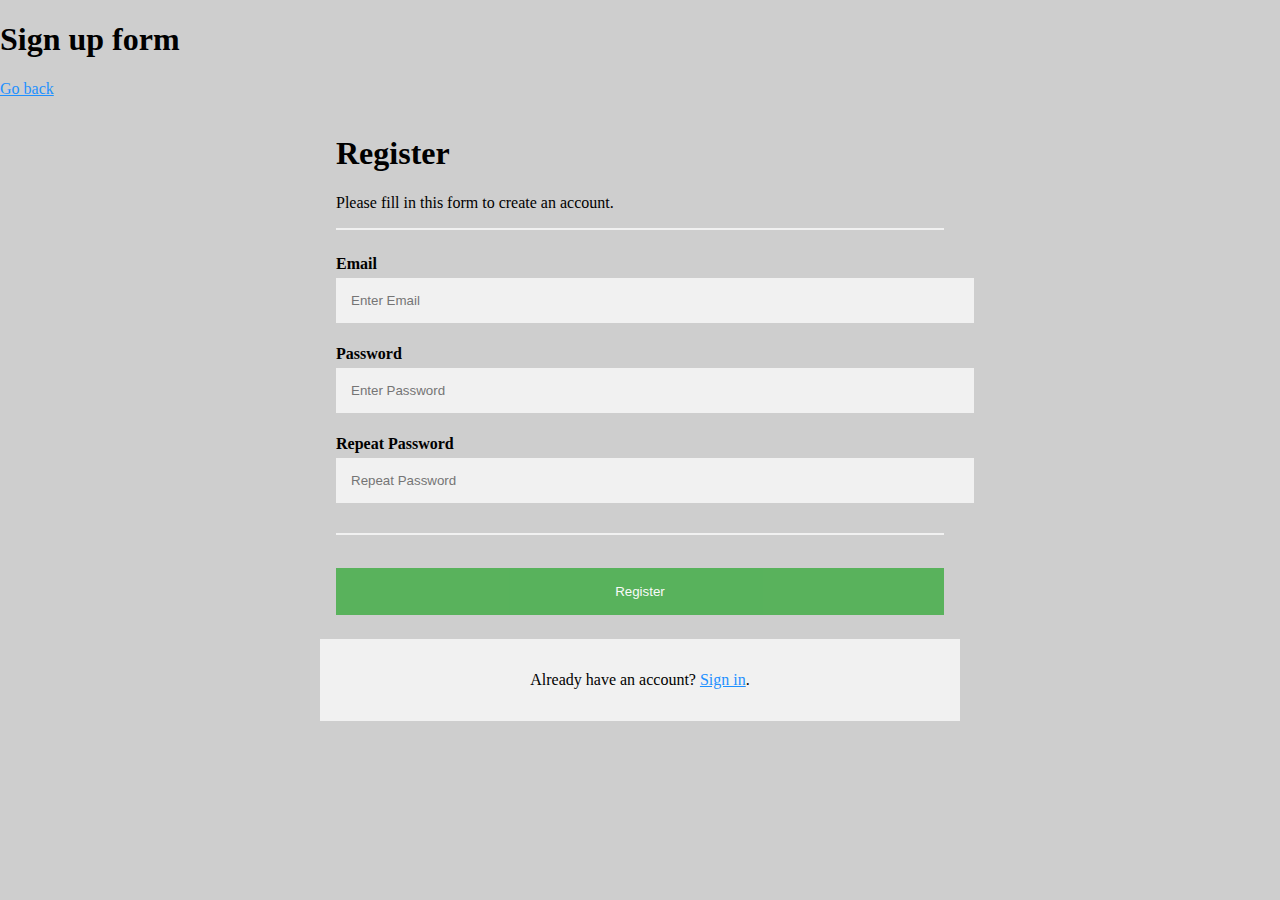
<file: Werstka/signup.html>
<!DOCTYPE html>
<html lang="en">

<head>
  <meta charset="UTF-8">
  <meta http-equiv="X-UA-Compatible" content="IE=edge">
  <meta name="viewport" content="width=device-width, initial-scale=1.0">
  <title>Sign Up Form</title>
  <link rel="stylesheet" href="./style/app.css">
  <link rel="stylesheet" href="./style/signup.css">
</head>

<body>
  <h1>Sign up form</h1>
  <a href="./index.html">Go back</a>
  <form>
    <div class="container">
      <h1>Register</h1>
      <p>Please fill in this form to create an account.</p>
      <hr>

      <label for="name"><b>Email</b></label>
      <input type="text" placeholder="Enter Email" id="email" required>

      <label for="psw"><b>Password</b></label>
      <input type="password" placeholder="Enter Password" id="psw" required>

      <label for="psw-repeat"><b>Repeat Password</b></label>
      <input type="password" placeholder="Repeat Password" id="psw-repeat" required>
      <hr>


      <button type="button" class="registerbtn" onclick="signUp(event)">Register</button>
    </div>

    <div class="container signin">
      <p>Already have an account? <a href="#">Sign in</a>.</p>
    </div>
  </form>
  <script src="./js/app.js"></script>
  <script src="./js/signup.js"></script>
</body>

</html>
</file>
<file: Werstka/style/app.css>
body{
    margin: 0;
    padding: 0;
    background-color: #cecece;
}
</file>
<file: Werstka/style/signup.css>
.container {
  padding: 16px;
}

form{
  width: 50%;
  margin: 0 auto;
}

/* Full-width input fields */
input[type=text],
input[type=password] {
  width: 100%;
  padding: 15px;
  margin: 5px 0 22px 0;
  display: inline-block;
  border: none;
  background: #f1f1f1;
}

input[type=text]:focus,
input[type=password]:focus {
  background-color: #ddd;
  outline: none;
}

/* Overwrite default styles of hr */
hr {
  border: 1px solid #f1f1f1;
  margin-bottom: 25px;
}

/* Set a style for the submit/register button */
.registerbtn {
  background-color: #4CAF50;
  color: white;
  padding: 16px 20px;
  margin: 8px 0;
  border: none;
  cursor: pointer;
  width: 100%;
  opacity: 0.9;
}

.registerbtn:hover {
  opacity: 1;
}

/* Add a blue text color to links */
a {
  color: dodgerblue;
}

/* Set a grey background color and center the text of the "sign in" section */
.signin {
  background-color: #f1f1f1;
  text-align: center;
}
.title-singup{
  text-align: center;
}
.go-back{
  margin-top: 20px;
  display: block;
  text-align: center;
}
</file>
